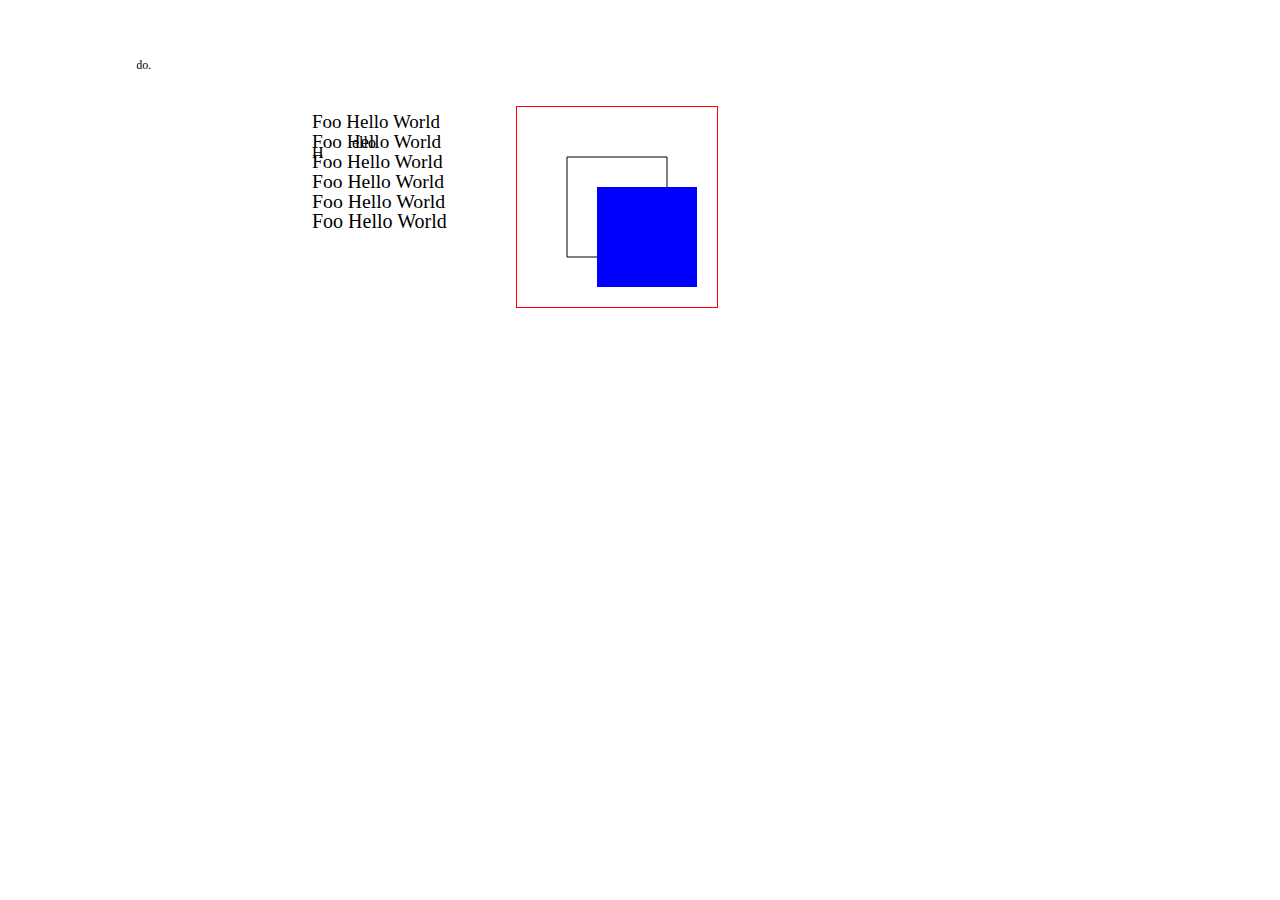
<file: svg/tspan.html>
<!doctype html>
<html>
<head>
</head>
<body>
  <svg width="300" height="300">
    <defs>


    <g id="shapes">
    <rect x="0" y="50" width="100" height="50" style="fill: #999;"/>
    <circle cx="25" cy="25" r="25" style="fill: #666;"/>
    <polygon id="shape2" points="30 0 80 0 80 100" style="fill: #ccc;"/>
    </g>

    <g id="words">
    <text  x="0"  y="19" style="font-size: 12;">
    <tspan x="0"  y="19">If you have form'd a circle</tspan>
    <tspan x="12" y="33">to go into,</tspan>
    <tspan x="0"  y="47">Go into it yourself</tspan>
    <tspan x="12" y="61">and see how you would do.</tspan>
    <tspan x="50" y="80">&#xad;William Blake</tspan>
    </text>
    </g>
    </defs>

    <clipPath id="circularPath">
      <path d="M150 0 L75 200 L225 200 Z" />
    </clipPath>
    <g id="words" style="clip-path: url(#circularPath);">
    <text  x="0"  y="19" style="font-size: 12;">
      <tspan x="0"  y="19">If you have form'd a circle</tspan>
      <tspan x="12" y="33">to go into,</tspan>
      <tspan x="0"  y="47">Go into it yourself</tspan>
      <tspan x="12" y="61">and see how you would do.</tspan>
      <tspan x="50" y="80">&#xad;William Blake</tspan>
    </text>
    </g>
  </svg>
  
  
  <svg width="200px" height="200px">
    <clipPath id="c1">
      <rect x="0" y="0" width="100" height="100"/>
    </clipPath>
    <g clip-path="M 0 0 L 100 100 L 0 100 M 0 0">
      <text fill="black" x="0px" y="50px"><tspan>H</tspan><tspan y="40px" x="40px">e</tspan><tspan>l</tspan><tspan>l</tspan><tspan>o</tspan></text>
      <text fill="black" x="0px" y="20px" font-size="19.0px">Foo Hello World</text>
      <text fill="black" x="0px" y="40px" font-size="19.2px">Foo Hello World</text>
      <text fill="black" x="0px" y="60px" font-size="19.4px">Foo Hello World</text>
      <text fill="black" x="0px" y="80px" font-size="19.6px">Foo Hello World</text>
      <text fill="black" x="0px" y="100px" font-size="19.8px">Foo Hello World</text>
      <text fill="black" x="0px" y="120px" font-size="20.0px">Foo Hello World</text>
    </g>
  </svg>
  <canvas id="canvas" width="200" height="200" style="border: 1px solid red"></canvas>
  <script>
    var canvas = document.getElementById("canvas");
    var ctx = canvas.getContext('2d');
    
    ctx.beginPath();
    ctx.rect(50, 50, 100, 100);
    ctx.stroke();
    
    ctx.beginPath();
    ctx.fillStyle = 'blue';
    ctx.rect(80, 80, 100, 100);
    ctx.fill();
  </script>
</body>
</html>
</file>
